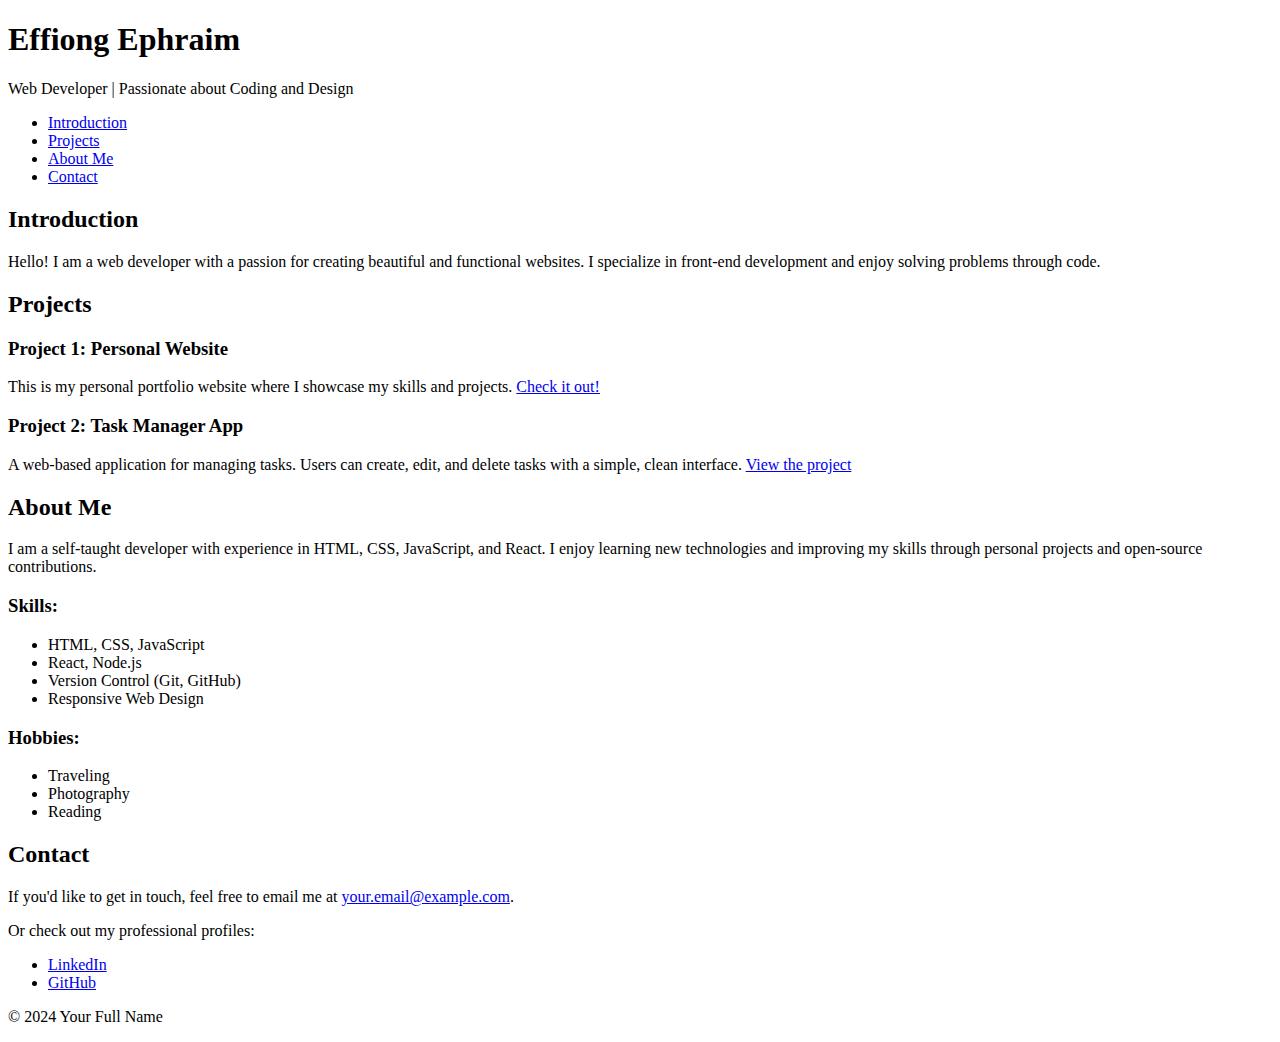
<file: portfolio/index.html>
<!DOCTYPE html>
<html lang="en">
<head>
    <meta charset="utf-8">
    <meta name="viewport" content="width=device-width, initial-scale=1.0">
    <title>Effiong Ephraim - Personal Portfolio</title>
</head>
<body>

    <!-- Header -->
    <header>
        <h1>Effiong Ephraim</h1>
        <p>Web Developer | Passionate about Coding and Design</p>
    </header>

    <!-- Navigation Bar -->
    <nav>
        <ul>
            <li><a href="#introduction">Introduction</a></li>
            <li><a href="#projects">Projects</a></li>
            <li><a href="#about">About Me</a></li>
            <li><a href="#contact">Contact</a></li>
        </ul>
    </nav>

    <!-- Introduction Section -->
    <section id="introduction">
        <h2>Introduction</h2>
        <p>Hello! I am a web developer with a passion for creating beautiful and functional websites. I specialize in front-end development and enjoy solving problems through code.</p>
    </section>

    <!-- Projects Section -->
    <section id="projects">
        <h2>Projects</h2>
        
        <article class="project">
            <h3>Project 1: Personal Website</h3>
            <p>This is my personal portfolio website where I showcase my skills and projects. <a href="https://github.com/yourusername/portfolio" target="_blank">Check it out!</a></p>
        </article>

        <article class="project">
            <h3>Project 2: Task Manager App</h3>
            <p>A web-based application for managing tasks. Users can create, edit, and delete tasks with a simple, clean interface. <a href="https://github.com/yourusername/task-manager" target="_blank">View the project</a></p>
        </article>
    </section>

    <!-- About Me Section -->
    <section id="about">
        <h2>About Me</h2>
        <p>I am a self-taught developer with experience in HTML, CSS, JavaScript, and React. I enjoy learning new technologies and improving my skills through personal projects and open-source contributions.</p>
        <h3>Skills:</h3>
        <ul>
            <li>HTML, CSS, JavaScript</li>
            <li>React, Node.js</li>
            <li>Version Control (Git, GitHub)</li>
            <li>Responsive Web Design</li>
        </ul>
        <h3>Hobbies:</h3>
        <ul>
            <li>Traveling</li>
            <li>Photography</li>
            <li>Reading</li>
        </ul>
    </section>

    <!-- Contact Section -->
    <section id="contact">
        <h2>Contact</h2>
        <p>If you'd like to get in touch, feel free to email me at <a href="mailto:your.email@example.com">your.email@example.com</a>.</p>
        <p>Or check out my professional profiles:</p>
        <ul>
            <li><a href="https://www.linkedin.com/in/yourprofile" target="_blank">LinkedIn</a></li>
            <li><a href="https://github.com/yourusername" target="_blank">GitHub</a></li>
        </ul>
    </section>

    <!-- Footer -->
    <footer>
        <p>&copy; 2024 Your Full Name</p>
    </footer>

</body>
</html>
</file>
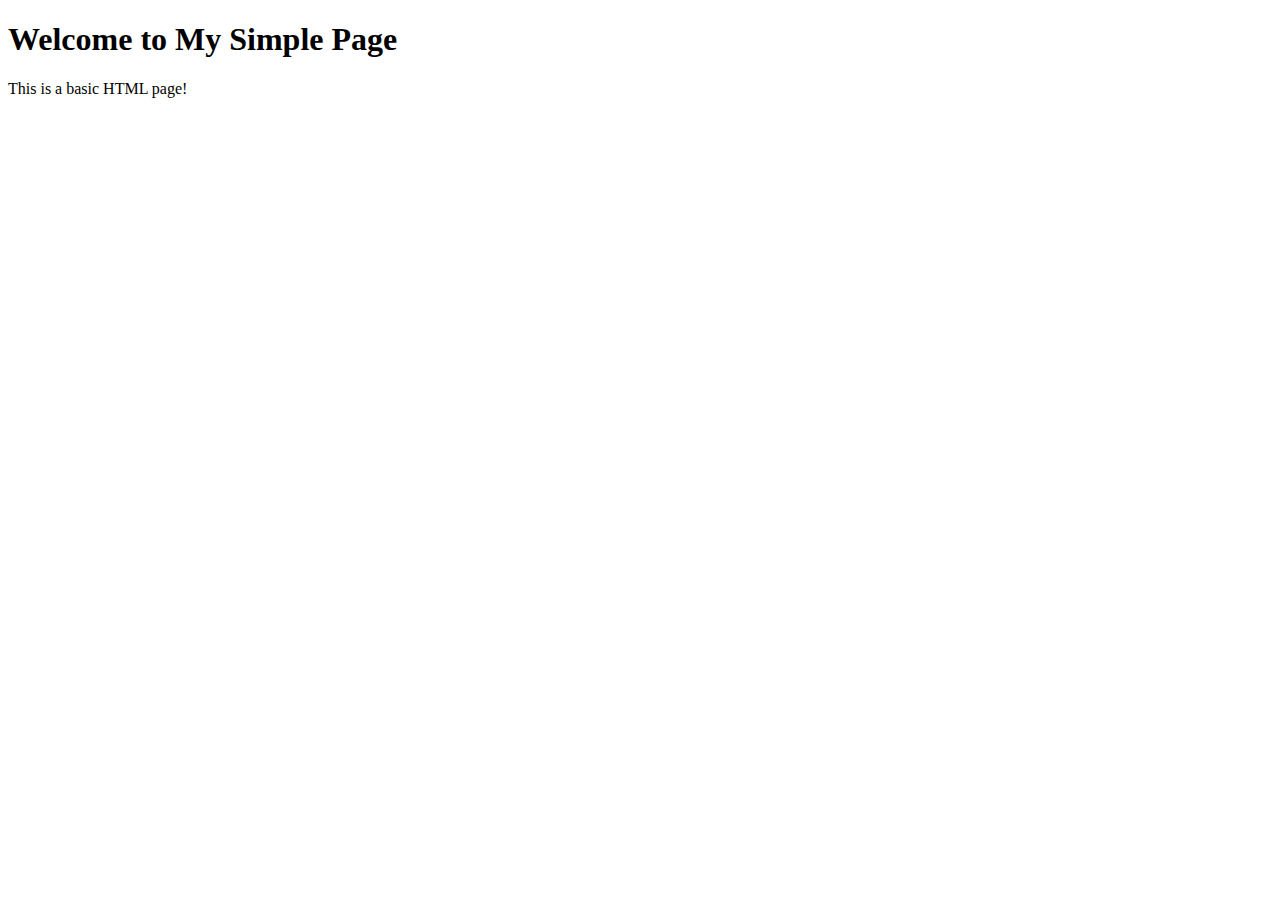
<file: html_basic/base_index.html>
<!DOCTYPE html>
<html lang="en">
<head>
    <meta charset="UTF-8">
    <meta name="viewport" content="width=device-width, initial-scale=1.0">
    <title>Base Index Page</title>
</head>
<body>
    <h1>Welcome to My Simple Page</h1>
    <p>This is a basic HTML page!</p>
</body>
</html>
</file>
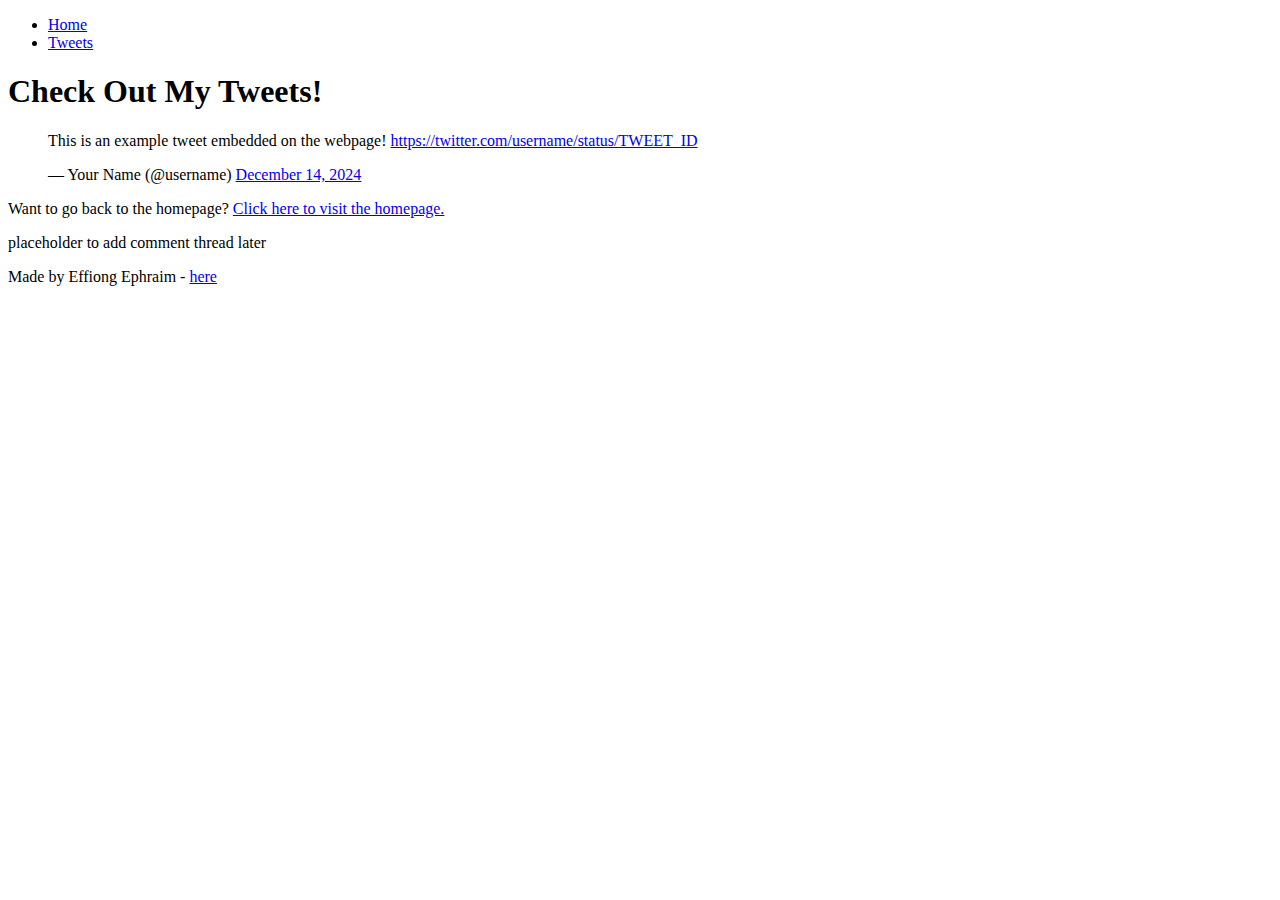
<file: html_basic/tweets.html>
<!DOCTYPE html>
<html lang="en">
<head>
    <meta charset="UTF-8">
    <meta name="viewport" content="width=device-width, initial-scale=1.0">
    <title>My Tweets</title>
    <script async src="https://platform.twitter.com/widgets.js" charset="utf-8"></script>
</head>
<body>
    <!-- Header (Navigation) -->
    <header>
        <ul>
            <li><a href="index.html">Home</a></li>
            <li><a href="tweets.html">Tweets</a></li>
        </ul>
    </header>

    <!-- Main Content -->
    <main>
        <article>
            <h1>Check Out My Tweets!</h1>

            <!-- Embedded Tweet -->
            <blockquote class="twitter-tweet">
                <p lang="en" dir="ltr">This is an example tweet embedded on the webpage! <a href="https://twitter.com/username/status/TWEET_ID">https://twitter.com/username/status/TWEET_ID</a></p>&mdash; Your Name (@username) <a href="https://twitter.com/username/status/TWEET_ID">December 14, 2024</a>
            </blockquote>

            <!-- Link Back to Index Page -->
            <p>Want to go back to the homepage? <a href="index.html">Click here to visit the homepage.</a></p>
        </article>

        <aside>
            <p>placeholder to add comment thread later</p>
        </aside>
    </main>

    <!-- Footer -->
    <footer>
        <p>Made by Effiong Ephraim - <a href="https://www.example.com" target='_blank'>here</a></p>
    </footer>
</body>
</html>
</file>
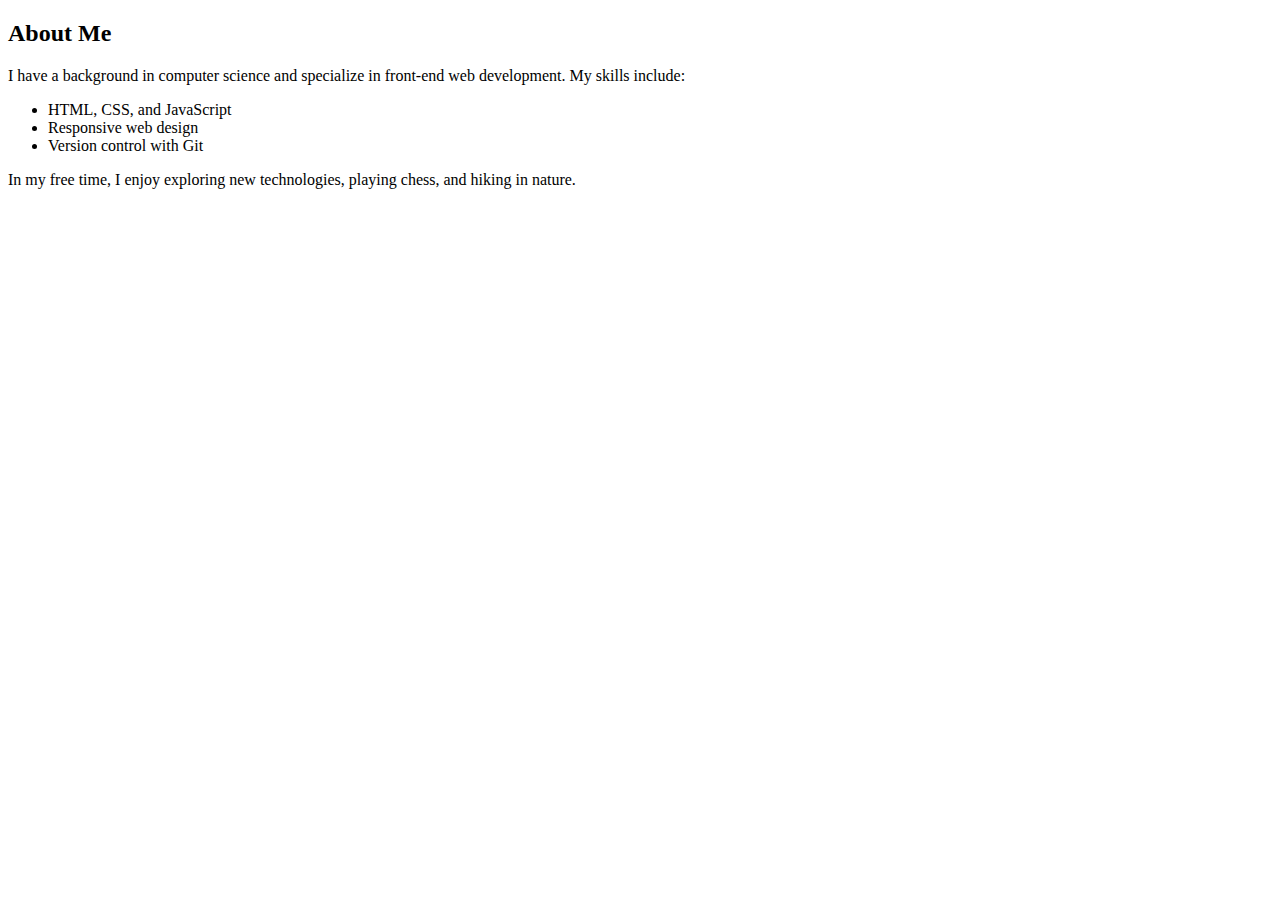
<file: portfolio/about.html>
<!DOCTYPE html>
<html lang="en">
<head>
    <meta charset="UTF-8">
    <meta name="viewport" content="width=device-width, initial-scale=1.0">
    <title>About</title>
</head>
<body>
    <section id="about">
        <h2>About Me</h2>
        <p>I have a background in computer science and specialize in front-end web development. My skills include:</p>
        <ul>
            <li>HTML, CSS, and JavaScript</li>
            <li>Responsive web design</li>
            <li>Version control with Git</li>
        </ul>
        <p>In my free time, I enjoy exploring new technologies, playing chess, and hiking in nature.</p>
    </section>
</body>
</html>
</file>
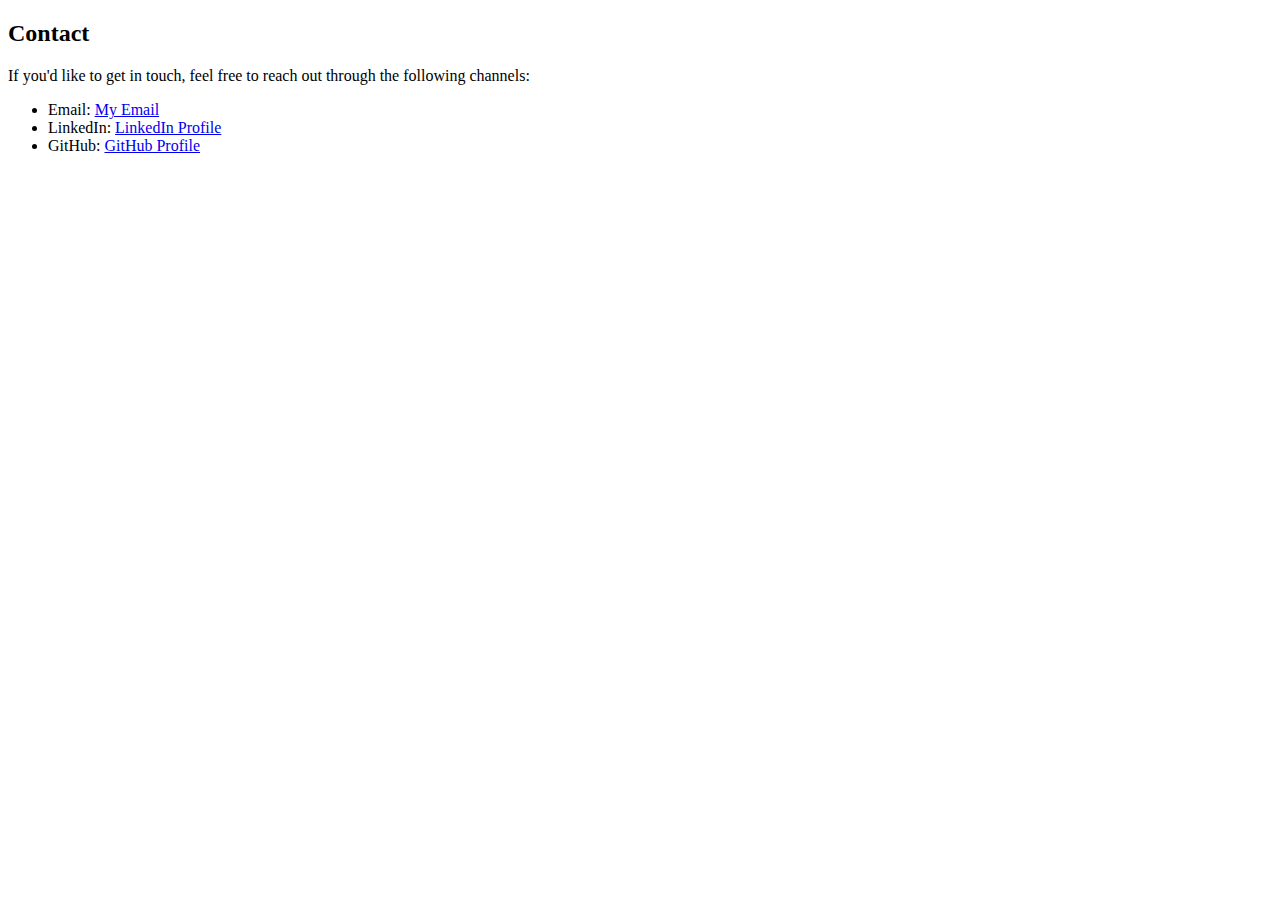
<file: portfolio/contact.html>
<!DOCTYPE html>
<html lang="en">
<head>
    <meta charset="UTF-8">
    <meta name="viewport" content="width=device-width, initial-scale=1.0">
    <title>Contact</title>
</head>
<body>
    <section id="contact">
        <h2>Contact</h2>
        <p>If you'd like to get in touch, feel free to reach out through the following channels:</p>
        <ul>
            <li>Email: <a href="Effiongephraim95@gmail.com">My Email</a></li>
            <li>LinkedIn: <a href="http://linkedin.com/in/ephraim-effiong" target="_blank">LinkedIn Profile</a></li>
            <li>GitHub: <a href="https://github.com/Leorex26" target="_blank">GitHub Profile</a></li>
        </ul>
    </section>
</body>
</html>
</file>
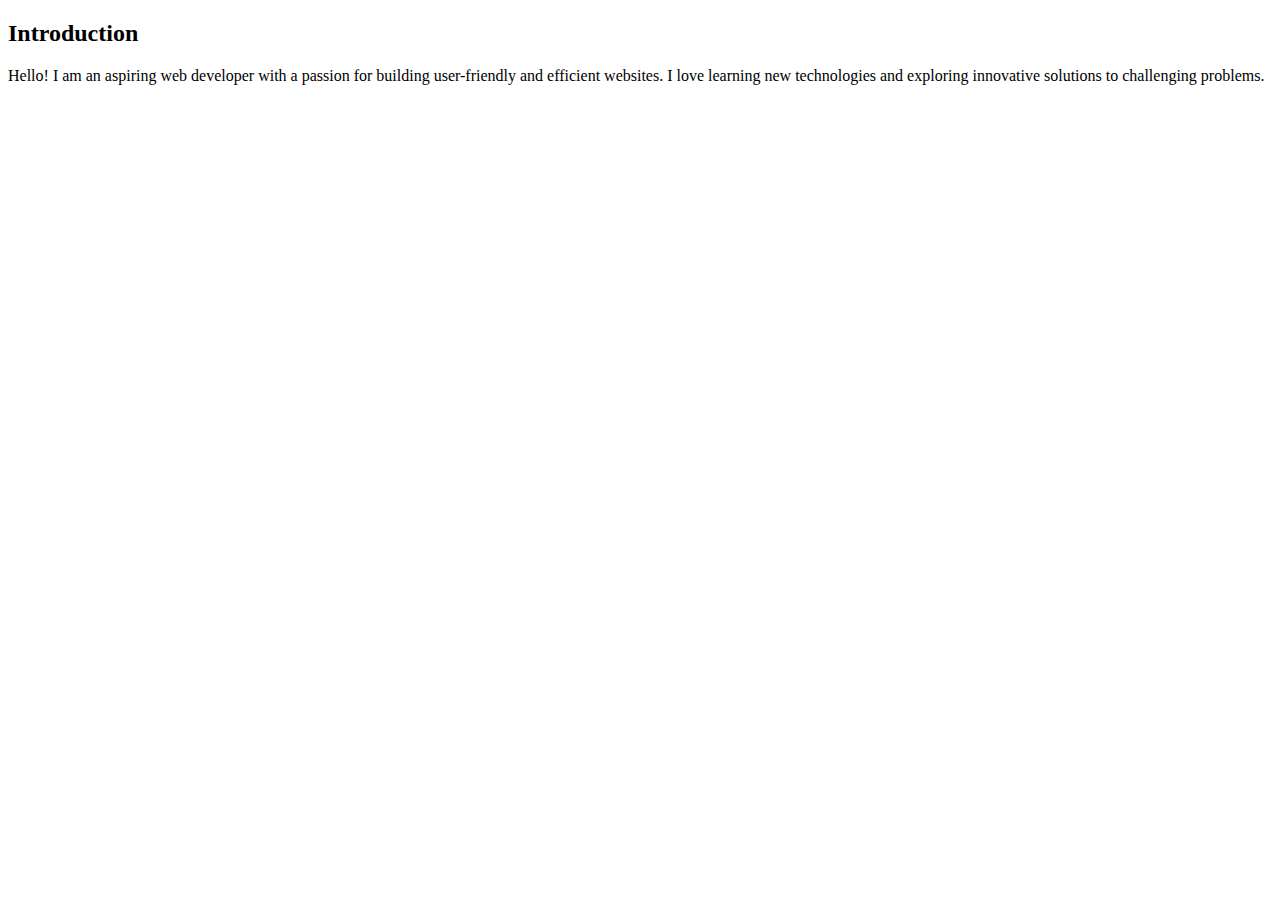
<file: portfolio/introduction.html>
<!DOCTYPE html>
<html lang="en">
<head>
    <meta charset="UTF-8">
    <meta name="viewport" content="width=device-width, initial-scale=1.0">
    <title>Introduction</title>
</head>
<body>
   <section id="introduction">
    <h2>Introduction</h2>
    <p>Hello! I am an aspiring web developer with a passion for building user-friendly and efficient websites. I love learning new technologies and exploring innovative solutions to challenging problems.</p>
    </section> 
</body>
</html>
</file>
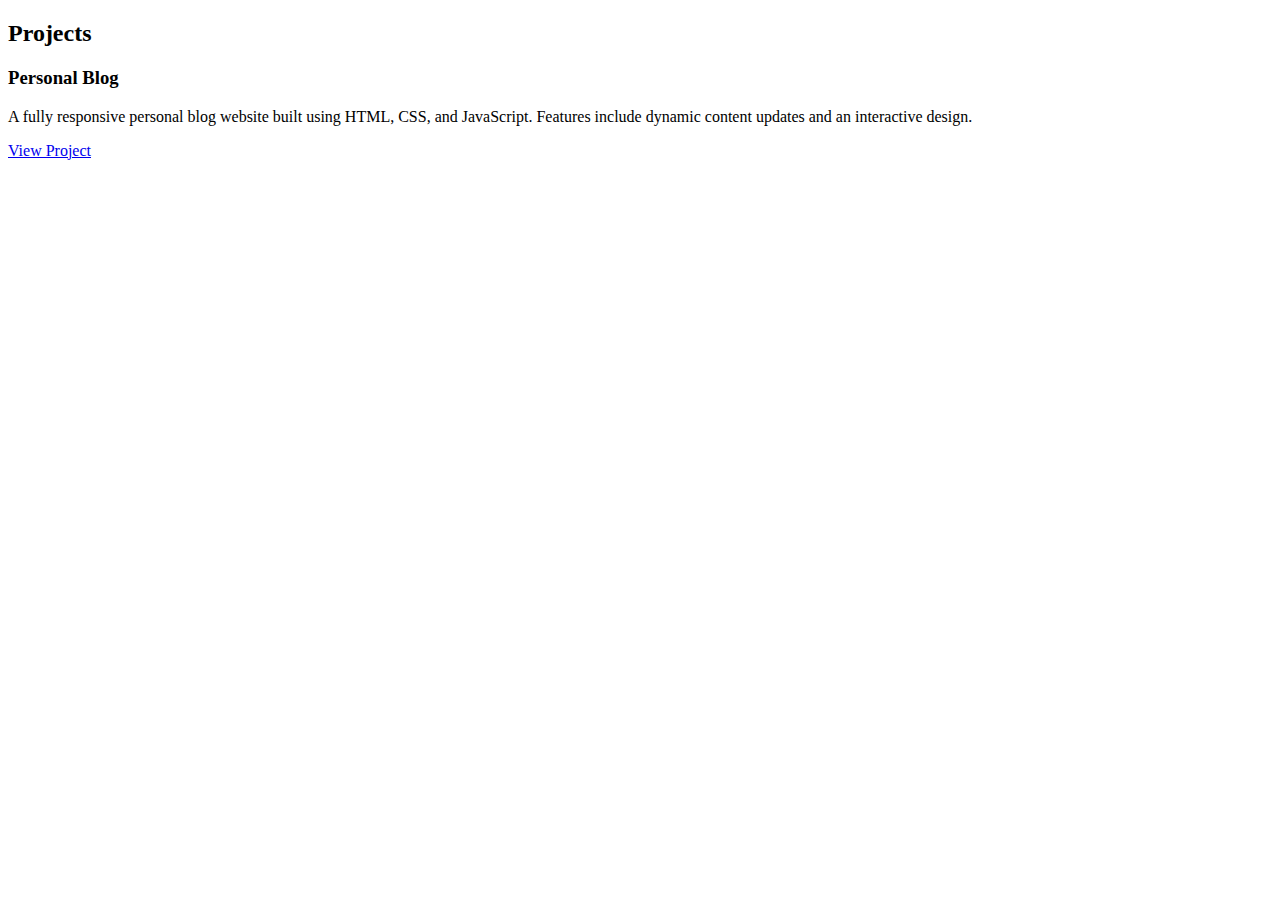
<file: portfolio/project.html>
<!DOCTYPE html>
<html lang="en">
<head>
    <meta charset="UTF-8">
    <meta name="viewport" content="width=device-width, initial-scale=1.0">
    <title>Project</title>
</head>
<body>
    <section id="projects">
        <h2>Projects</h2>
        <article class="project">
            <h3>Personal Blog</h3>
            <p>A fully responsive personal blog website built using HTML, CSS, and JavaScript. Features include dynamic content updates and an interactive design.</p>
            <a href="https://example.com/project1" target="_blank">View Project</a>
        </article>
    </section>

</body>
</html>
</file>
